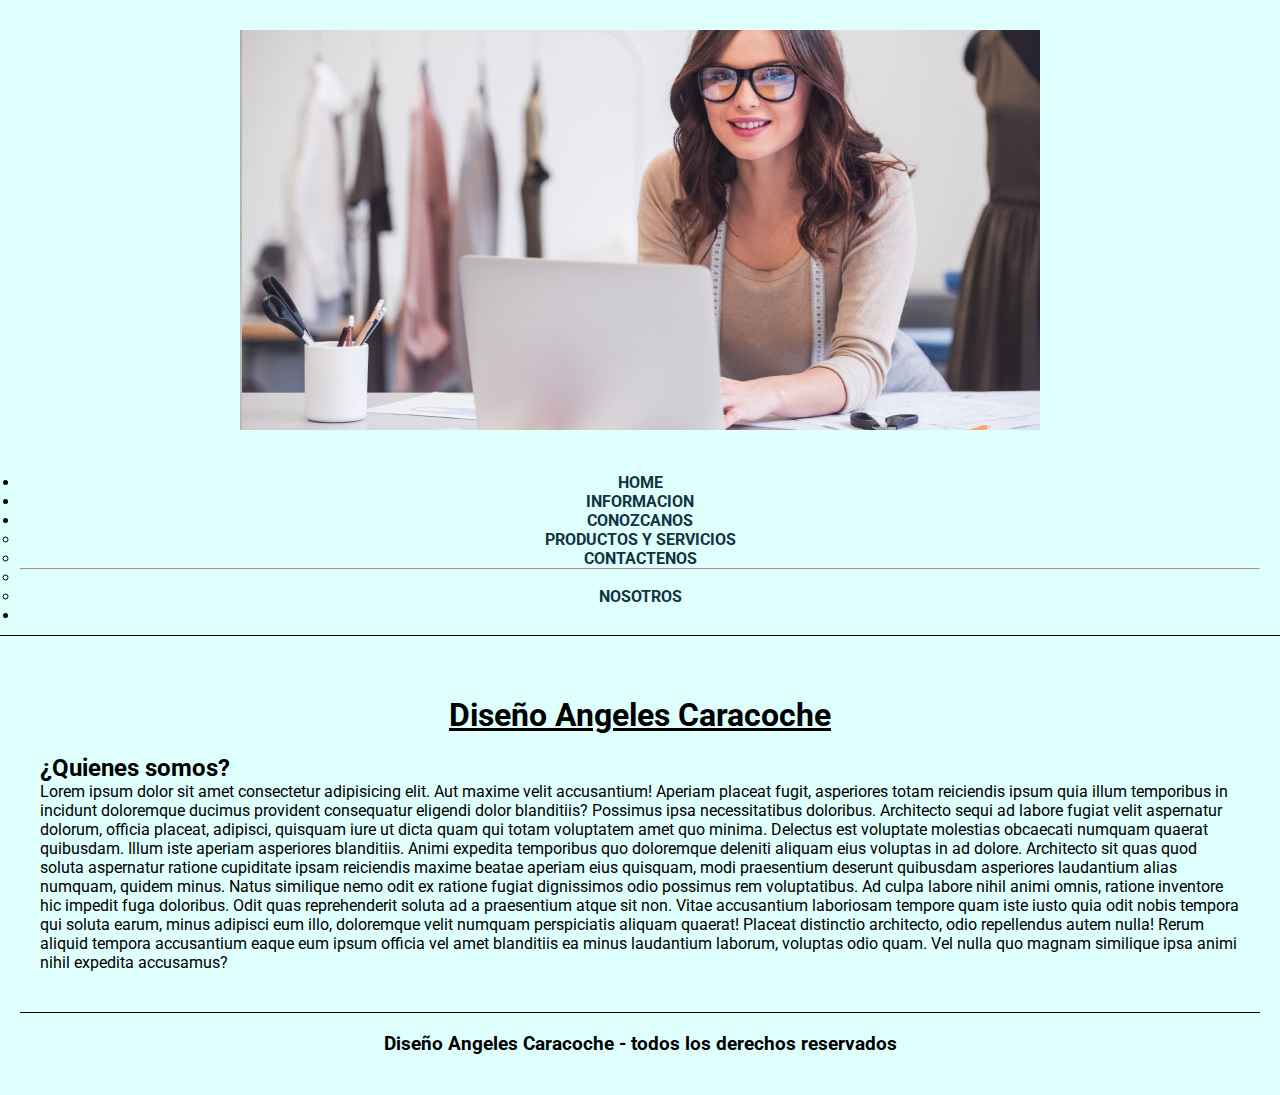
<file: index.html>
<!DOCTYPE html>
<html lang="es">
  <head>
    <meta charset="UTF-8" />
    <meta name="viewport" content="width=device-width, initial-scale=1.0" />
    <title>Diseño Angeles Caracoche</title>
    <!--Bootstrap-->
    <link
      href="https://cdn.jsdelivr.net/npm/bootstrap@5.3.1/dist/css/bootstrap.min.css"
      rel="stylesheet"
      integrity="sha384-4bw+/aepP/YC94hEpVNVgiZdgIC5+VKNBQNGCHeKRQN+PtmoHDEXuppvnDJzQIu9"
      crossorigin="anonymous"
    />
    <!-- CSS -->
    <link rel="stylesheet" href="css/estilo.css" />
  </head>
  <body>
    <header>
      <a href="index.html">
        <img
          src="img/logo.jpg"
          class="contenedorRopa contenedor"
          alt="Logo de diseño Angeles Caracoche "
        />
      </a>
      <nav class="navbar navbar-expand-lg bg-body-tertiary">
        <div class="container-fluid">
          
          <button
            class="navbar-toggler"
            type="button"
            data-bs-toggle="collapse"
            data-bs-target="#navbarSupportedContent"
            aria-controls="navbarSupportedContent"
            aria-expanded="false"
            aria-label="Toggle navigation"
          >
            <span class="navbar-toggler-icon"></span>
          </button>
          <div class="collapse navbar-collapse" id="navbarSupportedContent">
            <ul class="navbar-nav me-auto mb-2 mb-lg-0">
              <li class="nav-item">
                <a class="nav-link active" aria-current="page" href="index.html">Home</a>
              </li>
              <li class="nav-item">
                <a class="nav-link" href="html/informacion.html">Informacion</a>
              </li>
              <li class="nav-item dropdown">
                <a
                  class="nav-link dropdown-toggle"
                  href="#"
                  role="button"
                  data-bs-toggle="dropdown"
                  aria-expanded="false"
                >
                  Conozcanos
                </a>
                <ul class="dropdown-menu">
                  <li>
                    <a
                      class="dropdown-item"
                      href="html/productos y servicios.html"
                      >Productos y Servicios</a
                    >
                  </li>
                  <li><a class="dropdown-item" href="html/contacto.html">Contactenos</a></li>
                  <li><hr class="dropdown-divider" /></li>
                  <li>
                    <a class="dropdown-item" href="html/nosotros.html">Nosotros</a>
                  </li>
                </ul>
              </li>
              <li class="nav-item">
               
            </form>
          </div>
        </div>
      </nav>
    </header>
    <main>
      <h1>Diseño Angeles Caracoche</h1>

      <h2>¿Quienes somos?</h2>

      <p>
        Lorem ipsum dolor sit amet consectetur adipisicing elit. Aut maxime velit accusantium! Aperiam placeat fugit, asperiores totam reiciendis ipsum quia illum temporibus in incidunt doloremque ducimus provident consequatur eligendi dolor blanditiis? Possimus ipsa necessitatibus doloribus. Architecto sequi ad labore fugiat velit aspernatur dolorum, officia placeat, adipisci, quisquam iure ut dicta quam qui totam voluptatem amet quo minima. Delectus est voluptate molestias obcaecati numquam quaerat quibusdam. Illum iste aperiam asperiores blanditiis. Animi expedita temporibus quo doloremque deleniti aliquam eius voluptas in ad dolore. Architecto sit quas quod soluta aspernatur ratione cupiditate ipsam reiciendis maxime beatae aperiam eius quisquam, modi praesentium deserunt quibusdam asperiores laudantium alias numquam, quidem minus. Natus similique nemo odit ex ratione fugiat dignissimos odio possimus rem voluptatibus. Ad culpa labore nihil animi omnis, ratione inventore hic impedit fuga doloribus. Odit quas reprehenderit soluta ad a praesentium atque sit non. Vitae accusantium laboriosam tempore quam iste iusto quia odit nobis tempora qui soluta earum, minus adipisci eum illo, doloremque velit numquam perspiciatis aliquam quaerat! Placeat distinctio architecto, odio repellendus autem nulla! Rerum aliquid tempora accusantium eaque eum ipsum officia vel amet blanditiis ea minus laudantium laborum, voluptas odio quam. Vel nulla quo magnam similique ipsa animi nihil expedita accusamus?
      </p>
    </main>

    <footer>
      <h3>Diseño Angeles Caracoche - todos los derechos reservados</h3>
    </footer>
    <script
      src="https://cdn.jsdelivr.net/npm/bootstrap@5.3.1/dist/js/bootstrap.bundle.min.js"
      integrity="sha384-HwwvtgBNo3bZJJLYd8oVXjrBZt8cqVSpeBNS5n7C8IVInixGAoxmnlMuBnhbgrkm"
      crossorigin="anonymous"
    ></script>
  </body>
</html>
</file>
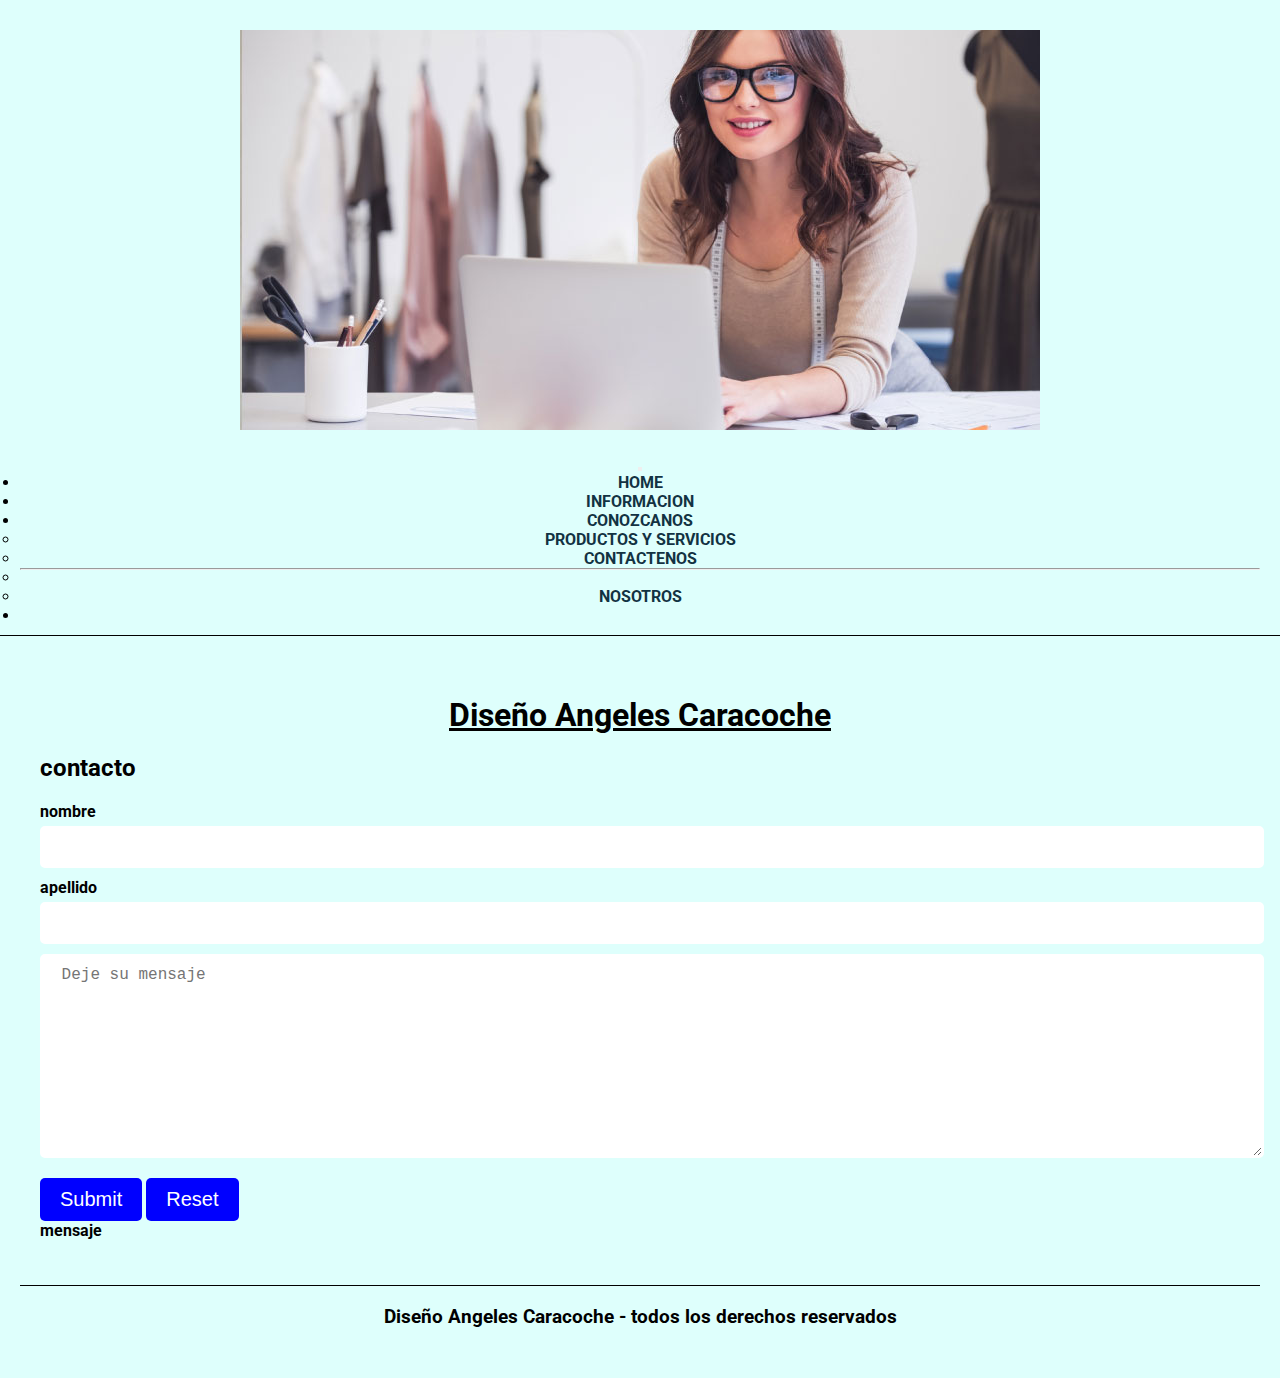
<file: html/contacto.html>
<!DOCTYPE html>
<html lang="es">
<head>
    <meta charset="UTF-8">
    <meta name="viewport" content="width=device-width, initial-scale=1.0">
    <title>Diseño Angeles Caracoche</title>
    <!--Bootstrap-->
    <link href="https://cdn.jsdelivr.net/npm/bootstrap@5.3.1/dist/css/bootstrap.min.css" rel="stylesheet" integrity="sha384-4bw+/aepP/YC94hEpVNVgiZdgIC5+VKNBQNGCHeKRQN+PtmoHDEXuppvnDJzQIu9" crossorigin="anonymous">
    <!-- CSS -->
    <link rel="stylesheet" href="../css/estilo.css">
</head>
<body>
    <header>
        <a href="../index.html">
          <img
            src="../img/logo.jpg"
            class="contenedorRopa contenedor"
            alt="Logo de diseño Angeles Caracoche "
          />
        </a>
        <nav class="navbar navbar-expand-lg bg-body-tertiary">
          <div class="container-fluid">
           
            <button
              class="navbar-toggler"
              type="button"
              data-bs-toggle="collapse"
              data-bs-target="#navbarSupportedContent"
              aria-controls="navbarSupportedContent"
              aria-expanded="false"
              aria-label="Toggle navigation"
            >
              <span class="navbar-toggler-icon"></span>
            </button>
            <div class="collapse navbar-collapse" id="navbarSupportedContent">
              <ul class="navbar-nav me-auto mb-2 mb-lg-0">
                <li class="nav-item">
                  <a class="nav-link active" aria-current="page" href="../index.html">Home</a>
                </li>
                <li class="nav-item">
                  <a class="nav-link" href="informacion.html">Informacion</a>
                </li>
                <li class="nav-item dropdown">
                  <a
                    class="nav-link dropdown-toggle"
                    href="#"
                    role="button"
                    data-bs-toggle="dropdown"
                    aria-expanded="false"
                  >
                    Conozcanos
                  </a>
                  <ul class="dropdown-menu">
                    <li>
                      <a
                        class="dropdown-item"
                        href="productos y servicios.html"
                        >Productos y Servicios</a
                      >
                    </li>
                    <li><a class="dropdown-item" href="contacto.html">Contactenos</a></li>
                    <li><hr class="dropdown-divider" /></li>
                    <li>
                      <a class="dropdown-item" href="nosotros.html">Nosotros</a>
                    </li>
                  </ul>
                </li>
                <li class="nav-item">
                 
              </form>
            </div>
          </div>
        </nav>
      </header>
    <main>
        <h1> Diseño Angeles Caracoche</h1>

        <h2> contacto </h2>
        <form>
            <label for="nombre"> nombre </label>
            <input type="text" id="nombre">

            <label for="apellido"> apellido </label>
            <input type="text" id="apellido">
            <textarea name="" id="" cols="30" rows="10" placeholder=" Deje su mensaje "></textarea>

            <input class="enviar" type="submit">
            <input class="enviar" type="reset">

            <label for="mensaje"> mensaje </label>

        </form>
    </main>

    <footer>
        <h3> Diseño Angeles Caracoche - todos los derechos reservados </h3>
    </footer>
    <script src="https://cdn.jsdelivr.net/npm/bootstrap@5.3.1/dist/js/bootstrap.bundle.min.js" integrity="sha384-HwwvtgBNo3bZJJLYd8oVXjrBZt8cqVSpeBNS5n7C8IVInixGAoxmnlMuBnhbgrkm" crossorigin="anonymous"></script>
</body>
</html>
</file>
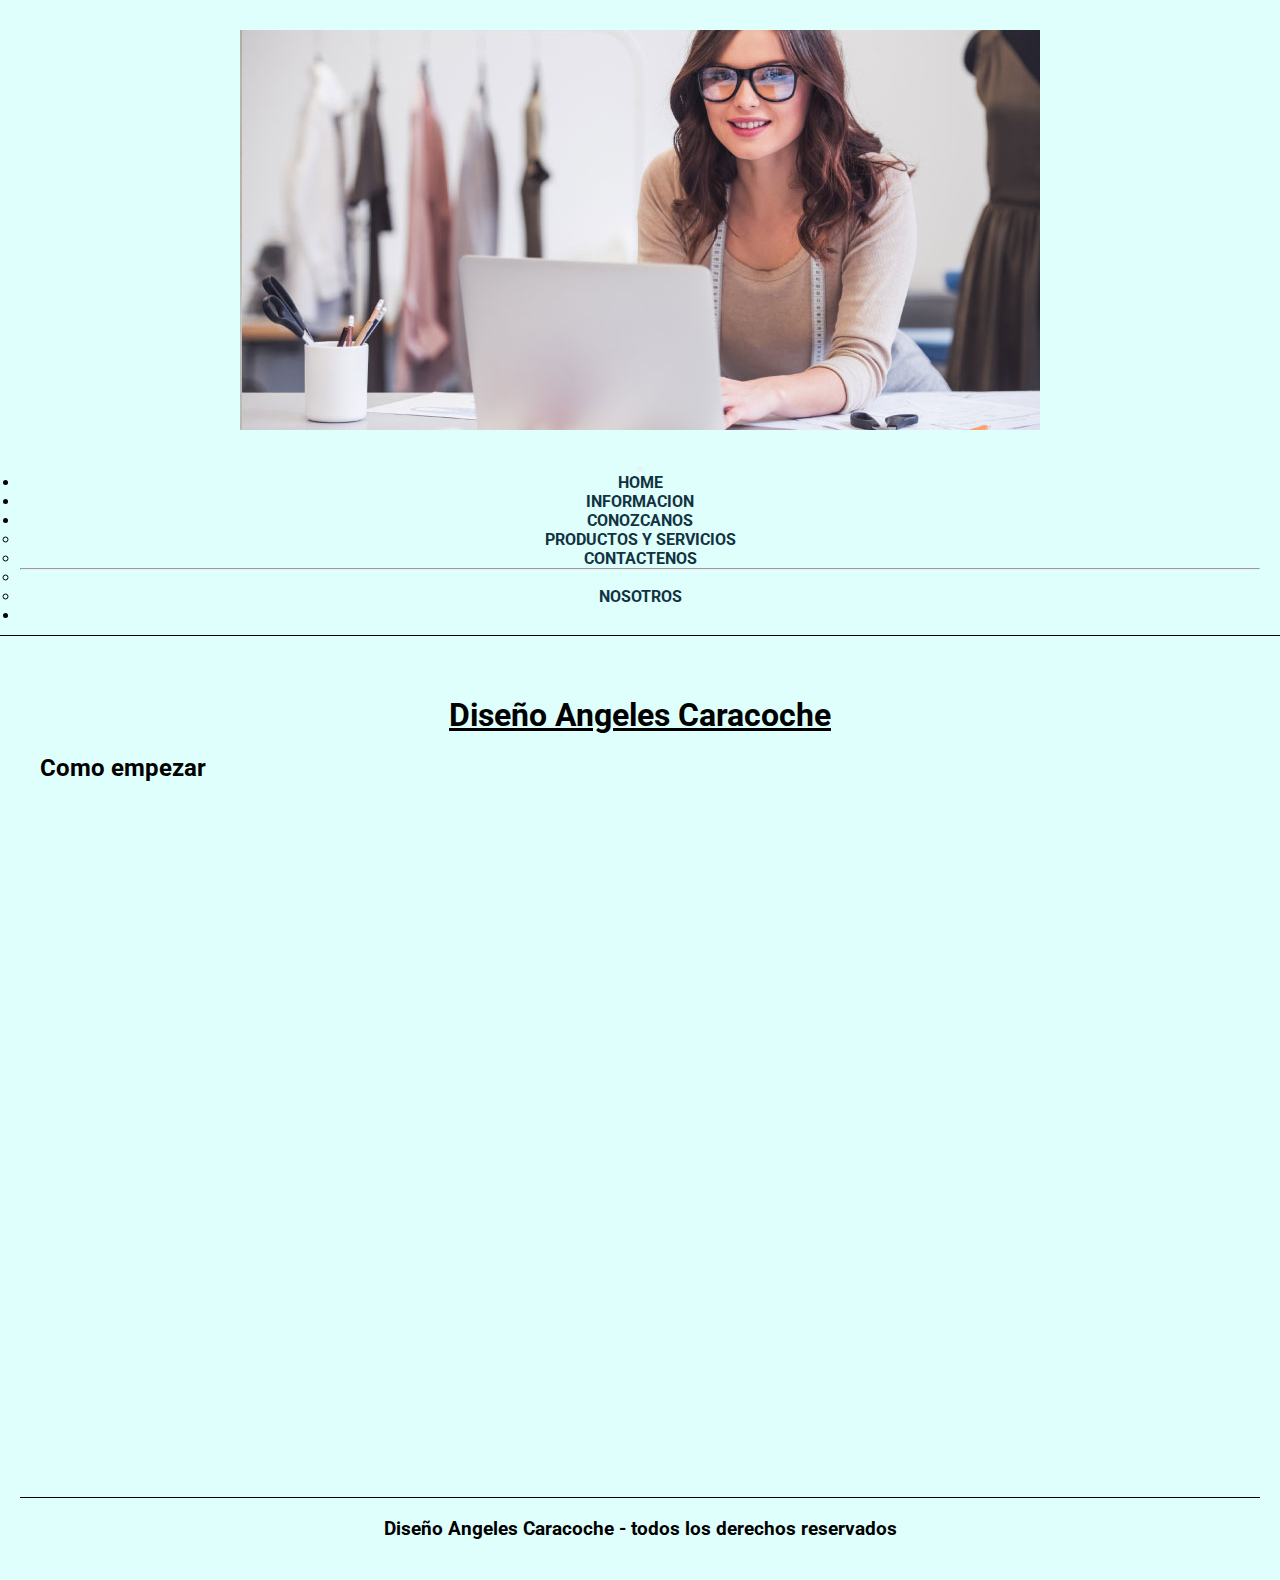
<file: html/informacion.html>
<!DOCTYPE html>
<html lang="es">
<head>
    <meta charset="UTF-8">
    <meta name="viewport" content="width=device-width, initial-scale=1.0">
    <title>Diseño Angeles Caracoche</title>
    <!--Bootstrap-->
    <link href="https://cdn.jsdelivr.net/npm/bootstrap@5.3.1/dist/css/bootstrap.min.css" rel="stylesheet" integrity="sha384-4bw+/aepP/YC94hEpVNVgiZdgIC5+VKNBQNGCHeKRQN+PtmoHDEXuppvnDJzQIu9" crossorigin="anonymous">
    <!-- CSS -->
    <link rel="stylesheet" href="../css/estilo.css">
</head>
<body>
    <header>
        <a href="../index.html">
          <img
            src="../img/logo.jpg"
            class="contenedorRopa contenedor"
            alt="Logo de diseño Angeles Caracoche "
          />
        </a>
        <nav class="navbar navbar-expand-lg bg-body-tertiary">
          <div class="container-fluid">
            
            <button
              class="navbar-toggler"
              type="button"
              data-bs-toggle="collapse"
              data-bs-target="#navbarSupportedContent"
              aria-controls="navbarSupportedContent"
              aria-expanded="false"
              aria-label="Toggle navigation"
            >
              <span class="navbar-toggler-icon"></span>
            </button>
            <div class="collapse navbar-collapse" id="navbarSupportedContent">
              <ul class="navbar-nav me-auto mb-2 mb-lg-0">
                <li class="nav-item">
                  <a class="nav-link active" aria-current="page" href="../index.html">Home</a>
                </li>
                <li class="nav-item">
                  <a class="nav-link" href="informacion.html">Informacion</a>
                </li>
                <li class="nav-item dropdown">
                  <a
                    class="nav-link dropdown-toggle"
                    href="#"
                    role="button"
                    data-bs-toggle="dropdown"
                    aria-expanded="false"
                  >
                    Conozcanos
                  </a>
                  <ul class="dropdown-menu">
                    <li>
                      <a
                        class="dropdown-item"
                        href="productos y servicios.html"
                        >Productos y Servicios</a
                      >
                    </li>
                    <li><a class="dropdown-item" href="contacto.html">Contactenos</a></li>
                    <li><hr class="dropdown-divider" /></li>
                    <li>
                      <a class="dropdown-item" href="nosotros.html">Nosotros</a>
                    </li>
                  </ul>
                </li>
                <li class="nav-item">
                 
              </form>
            </div>
          </div>
        </nav>
      </header>
    <main>
        <h1> Diseño Angeles Caracoche</h1>

        <h2> Como empezar </h2>
        <div class="video-container">
       <iframe width="560" height="315" src="https://www.youtube.com/embed/v6uBXEOFygQ" title="YouTube video player" frameborder="0" allow="accelerometer; autoplay; clipboard-write; encrypted-media; gyroscope; picture-in-picture; web-share" allowfullscreen></iframe></div>
    </main>

    <footer>
        <h3> Diseño Angeles Caracoche - todos los derechos reservados </h3>
    </footer>
    <script src="https://cdn.jsdelivr.net/npm/bootstrap@5.3.1/dist/js/bootstrap.bundle.min.js" integrity="sha384-HwwvtgBNo3bZJJLYd8oVXjrBZt8cqVSpeBNS5n7C8IVInixGAoxmnlMuBnhbgrkm" crossorigin="anonymous"></script>
</body>
</html>
</file>
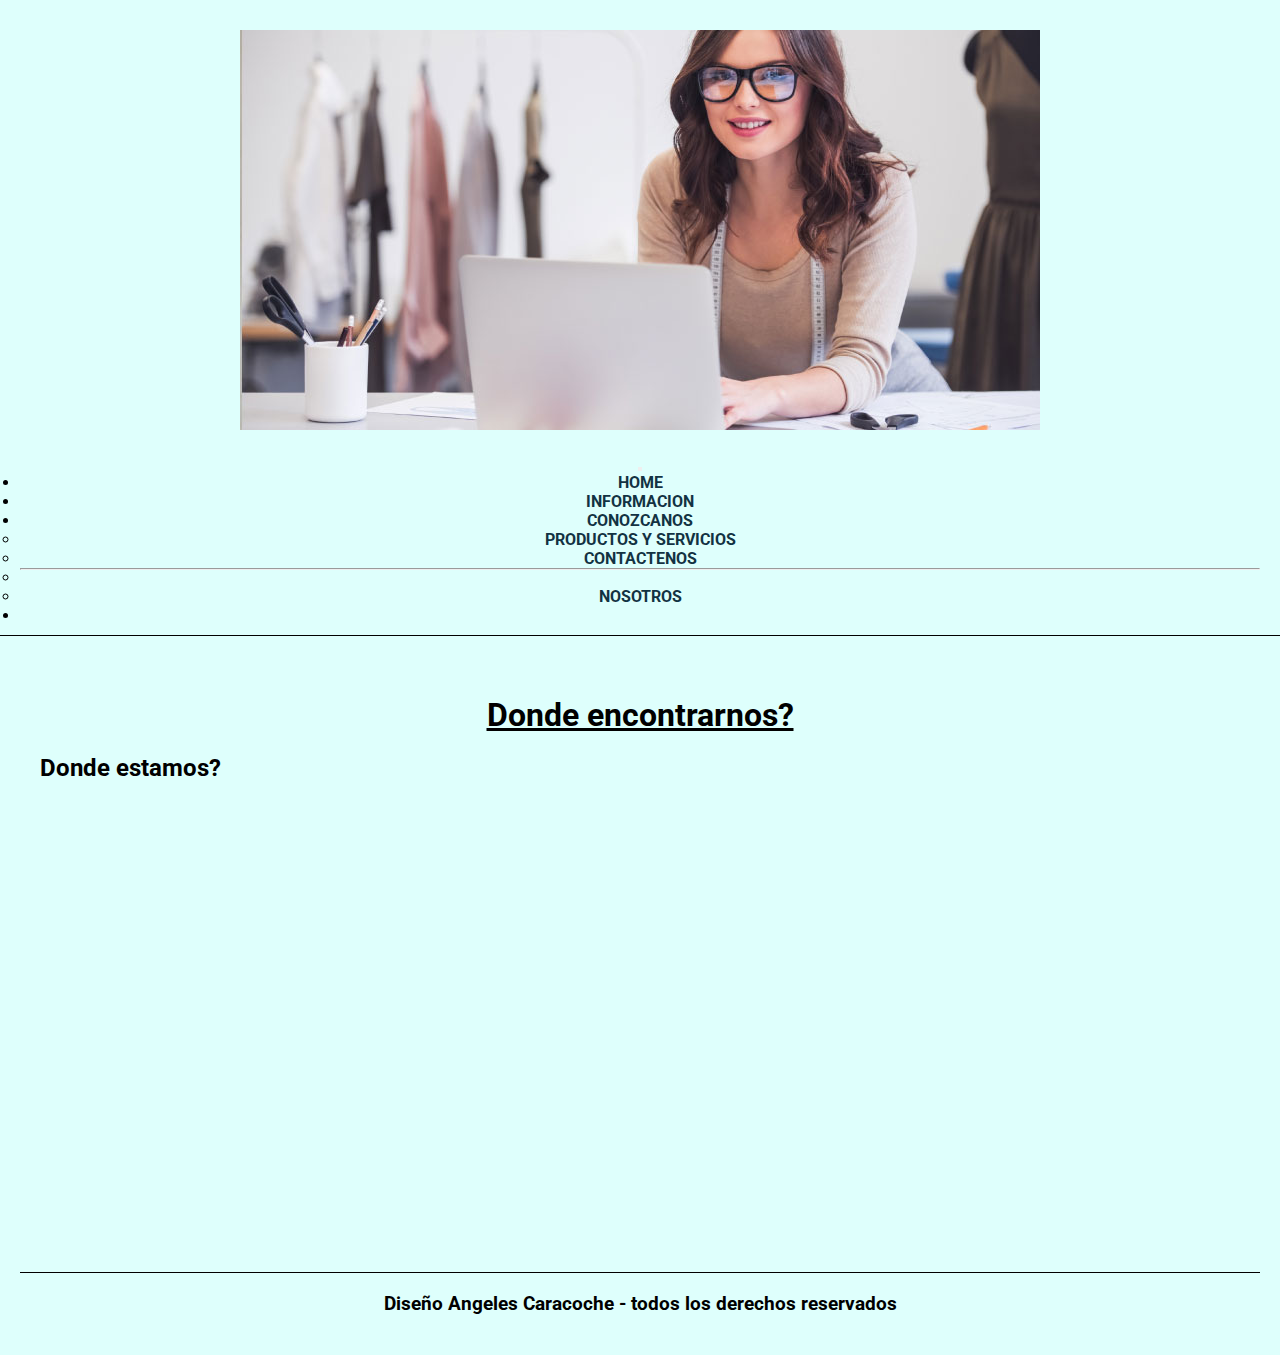
<file: html/nosotros.html>
<!DOCTYPE html>
<html lang="es">
<head>
    <meta charset="UTF-8">
    <meta name="viewport" content="width=device-width, initial-scale=1.0">
    <title>Diseño Angeles Caracoche</title>
    <!--Bootstrap-->
    <link href="https://cdn.jsdelivr.net/npm/bootstrap@5.3.1/dist/css/bootstrap.min.css" rel="stylesheet" integrity="sha384-4bw+/aepP/YC94hEpVNVgiZdgIC5+VKNBQNGCHeKRQN+PtmoHDEXuppvnDJzQIu9" crossorigin="anonymous">
    <!-- CSS -->
    <link rel="stylesheet" href="../css/estilo.css">
</head>
<body>
    <header>
      <a href="">
        <img
          src="../img/logo.jpg"
          class="contenedorRopa contenedor"
          alt="Logo de diseño Angeles Caracoche "
        />
      </a>
      <nav class="navbar navbar-expand-lg bg-body-tertiary">
        <div class="container-fluid">
          
          <button
            class="navbar-toggler"
            type="button"
            data-bs-toggle="collapse"
            data-bs-target="#navbarSupportedContent"
            aria-controls="navbarSupportedContent"
            aria-expanded="false"
            aria-label="Toggle navigation"
          >
            <span class="navbar-toggler-icon"></span>
          </button>
          <div class="collapse navbar-collapse" id="navbarSupportedContent">
            <ul class="navbar-nav me-auto mb-2 mb-lg-0">
              <li class="nav-item">
                <a class="nav-link active" aria-current="page" href="../index.html">Home</a>
              </li>
              <li class="nav-item">
                <a class="nav-link" href="informacion.html">Informacion</a>
              </li>
              <li class="nav-item dropdown">
                <a
                  class="nav-link dropdown-toggle"
                  href="#"
                  role="button"
                  data-bs-toggle="dropdown"
                  aria-expanded="false"
                >
                  Conozcanos
                </a>
                <ul class="dropdown-menu">
                  <li>
                    <a
                      class="dropdown-item"
                      href="productos y servicios.html"
                      >Productos y Servicios</a
                    >
                  </li>
                  <li><a class="dropdown-item" href="contacto.html">Contactenos</a></li>
                  <li><hr class="dropdown-divider" /></li>
                  <li>
                    <a class="dropdown-item" href="nosotros.html">Nosotros</a>
                  </li>
                </ul>
              </li>
              <li class="nav-item">
               
            </form>
          </div>
        </div>
      </nav>
    </header>
    <main>
        <h1> Donde encontrarnos? </h1>

        <h2> Donde estamos? </h2>
        
        <iframe src="https://www.google.com/maps/embed?pb=!1m14!1m12!1m3!1d12581.731871058717!2d-57.564601100000004!3d-37.9670239!2m3!1f0!2f0!3f0!3m2!1i1024!2i768!4f13.1!5e0!3m2!1ses-419!2sar!4v1692125648794!5m2!1ses-419!2sar" width="600" height="450" style="border:0;" allowfullscreen="" loading="lazy" referrerpolicy="no-referrer-when-downgrade"></iframe>

    </main>

    <footer>
        <h3> Diseño Angeles Caracoche - todos los derechos reservados </h3>
    </footer>
    <script src="https://cdn.jsdelivr.net/npm/bootstrap@5.3.1/dist/js/bootstrap.bundle.min.js" integrity="sha384-HwwvtgBNo3bZJJLYd8oVXjrBZt8cqVSpeBNS5n7C8IVInixGAoxmnlMuBnhbgrkm" crossorigin="anonymous"></script>
</body>
</html>
</file>
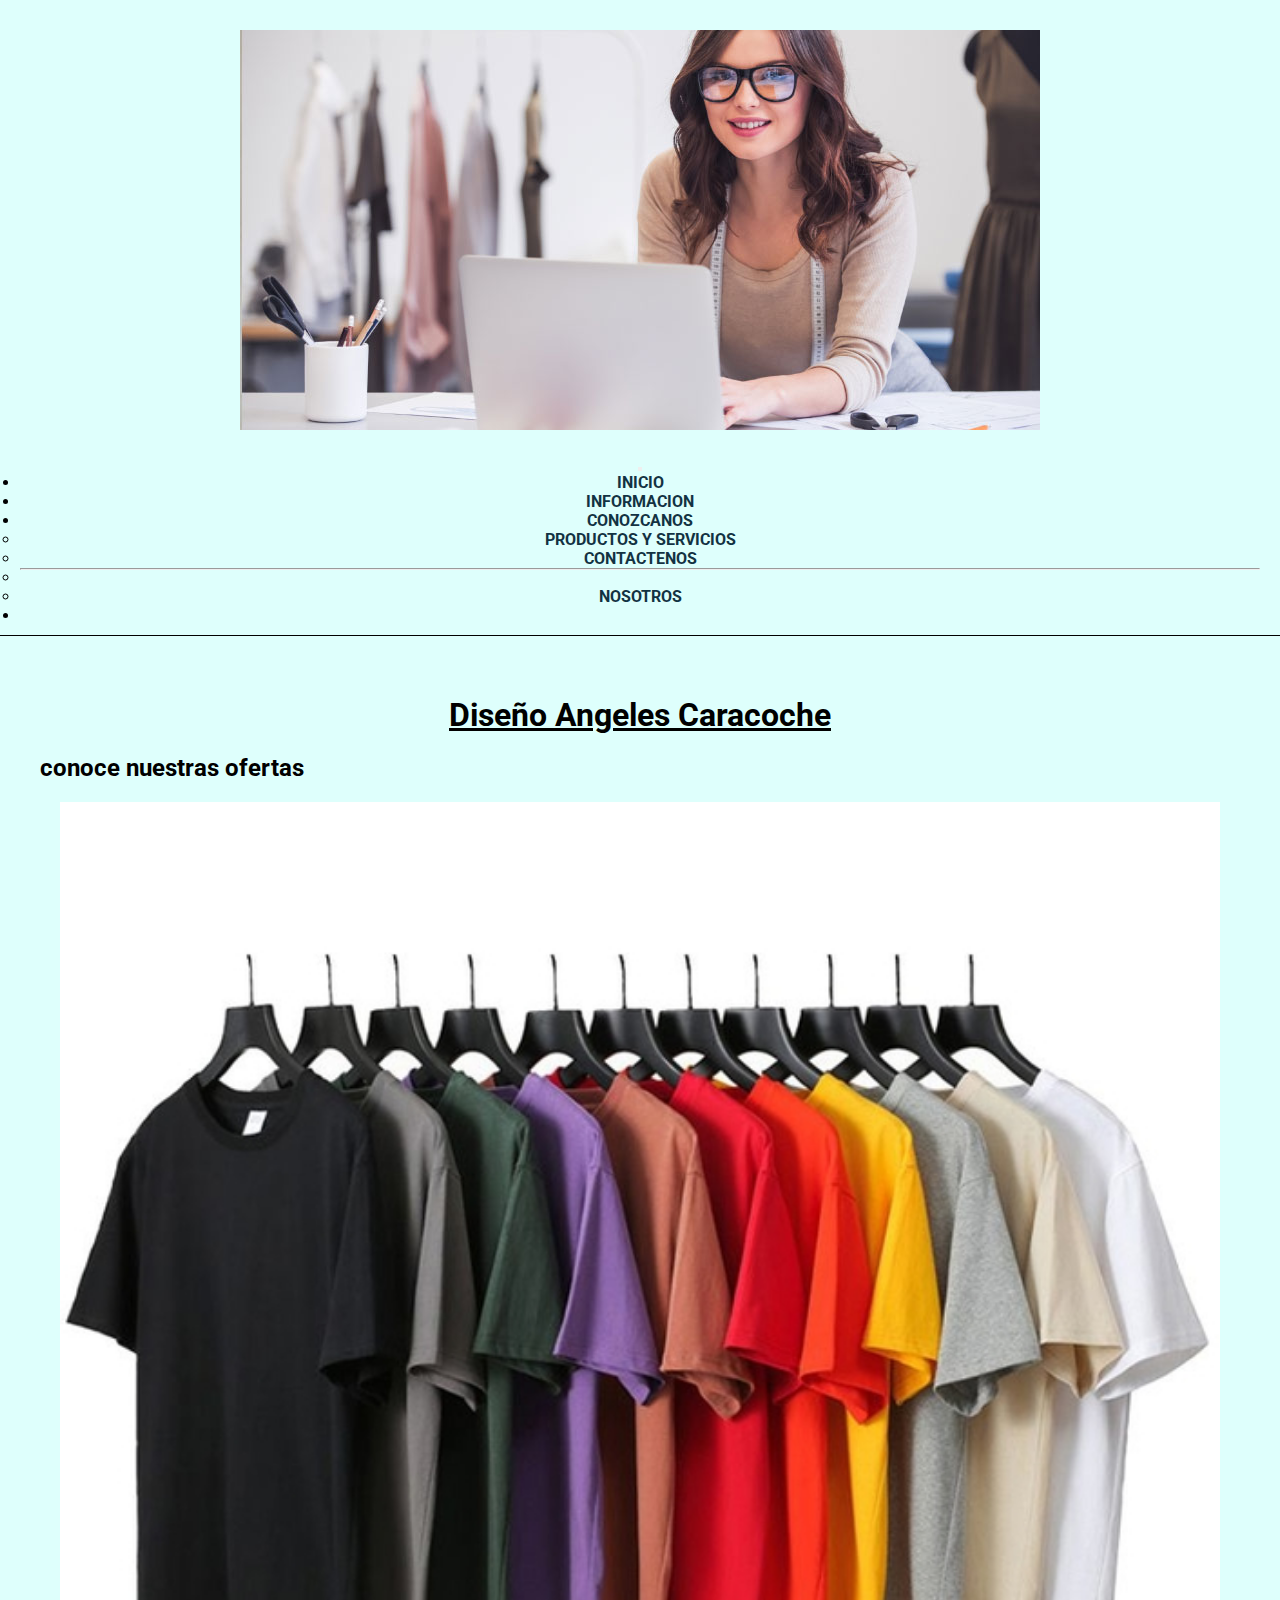
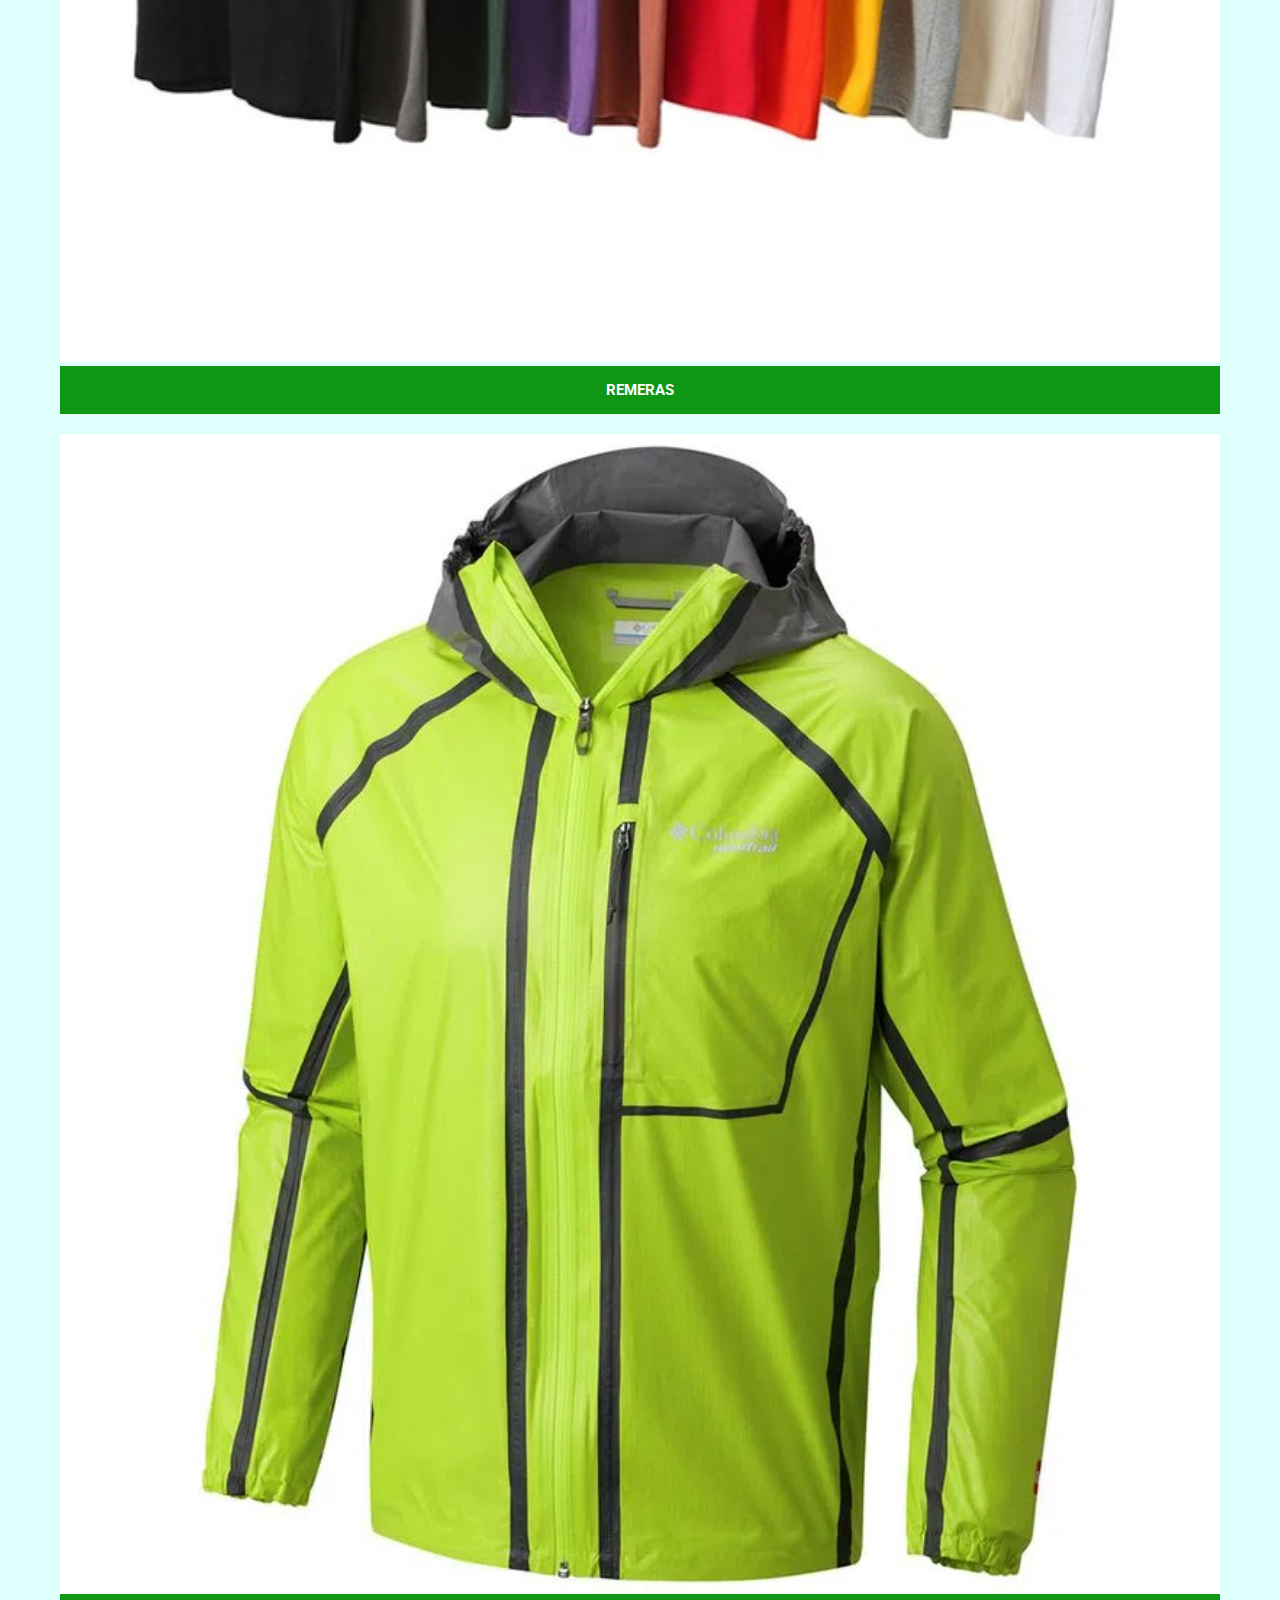
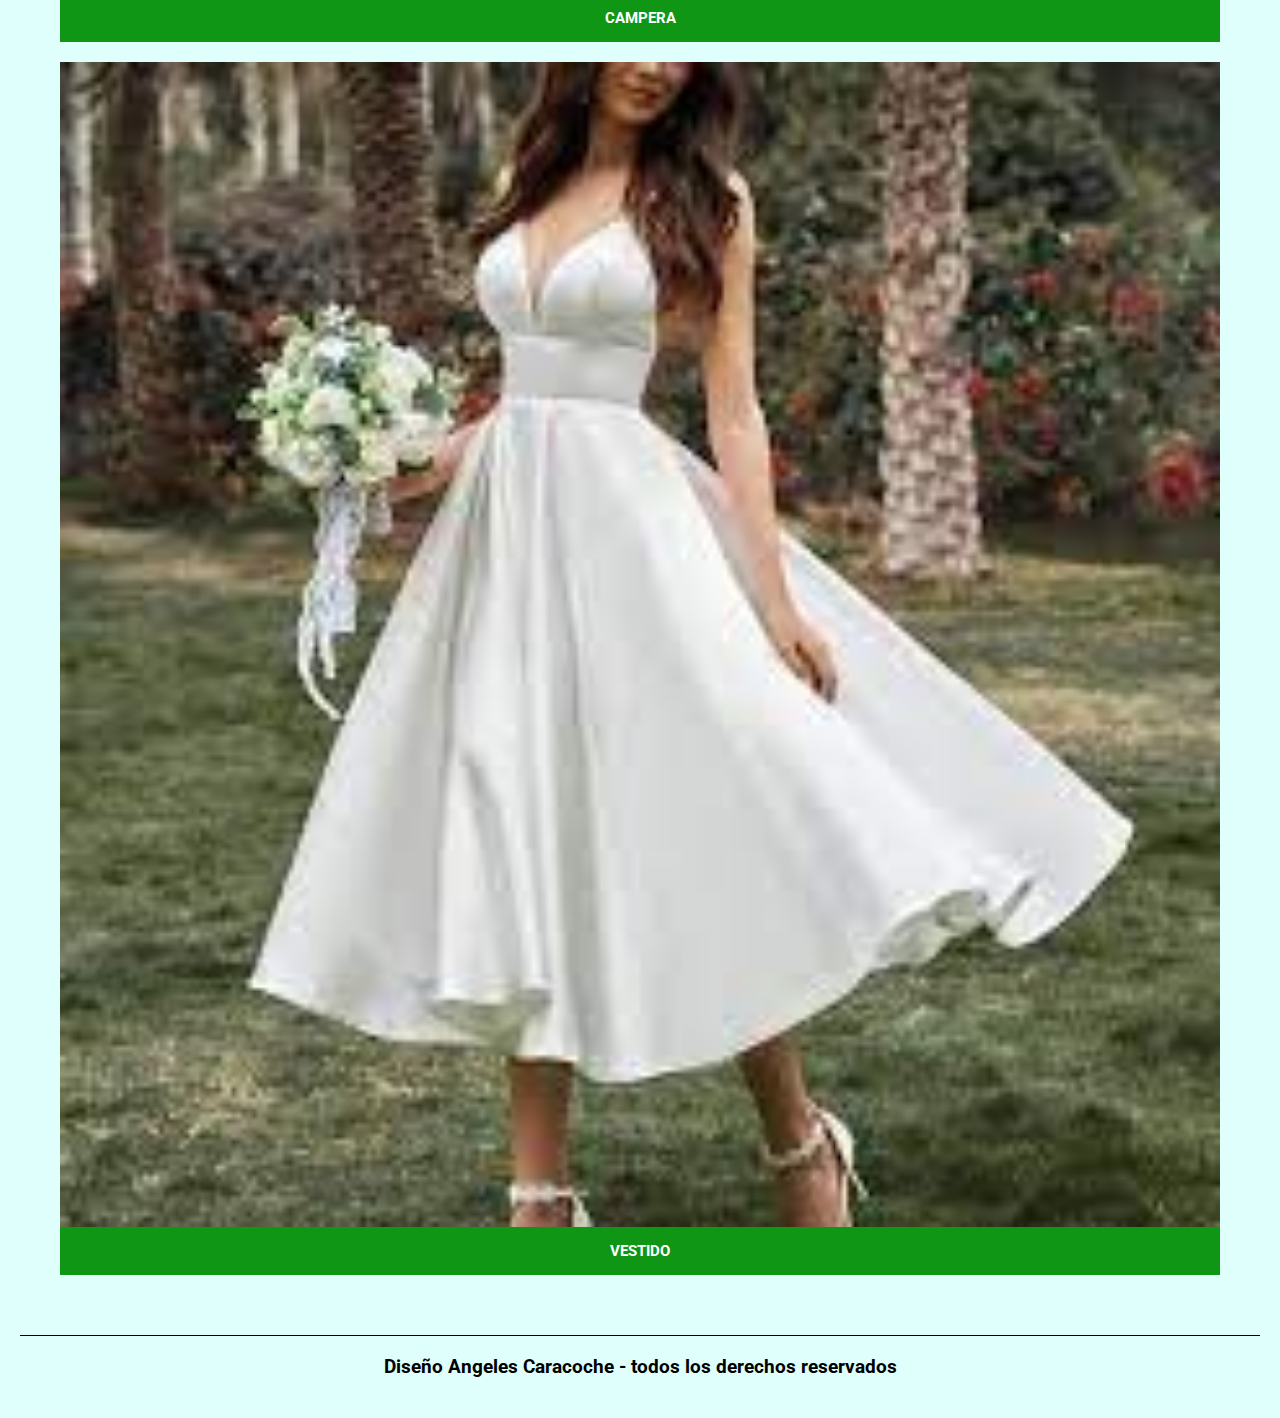
<file: html/productos y servicios.html>
<!DOCTYPE html>
<html lang="es">

<head>
  <meta charset="UTF-8">
  <meta name="viewport" content="width=device-width, initial-scale=1.0">
  <title>Diseño Angeles Caracoche</title>
  <!--Bootstrap-->
  <link href="https://cdn.jsdelivr.net/npm/bootstrap@5.3.1/dist/css/bootstrap.min.css" rel="stylesheet"
    integrity="sha384-4bw+/aepP/YC94hEpVNVgiZdgIC5+VKNBQNGCHeKRQN+PtmoHDEXuppvnDJzQIu9" crossorigin="anonymous">
  <!-- CSS -->
  <link rel="stylesheet" href="../css/estilo.css">
</head>

<body>
  <header>
    <a href="../index.html">
      <img src="../img/logo.jpg" class="contenedorRopa contenedor" alt="Logo de diseño Angeles Caracoche " />
    </a>
    <nav class="navbar navbar-expand-lg bg-body-tertiary">
      <div class="container-fluid">
        
        <button class="navbar-toggler" type="button" data-bs-toggle="collapse" data-bs-target="#navbarSupportedContent"
          aria-controls="navbarSupportedContent" aria-expanded="false" aria-label="Toggle navigation">
          <span class="navbar-toggler-icon"></span>
        </button>
        <div class="collapse navbar-collapse" id="navbarSupportedContent">
          <ul class="navbar-nav me-auto mb-2 mb-lg-0">
            <li class="nav-item">
              <a class="nav-link active" aria-current="page" href="../index.html">Inicio</a>
            </li>
            <li class="nav-item">
              <a class="nav-link" href="informacion.html">Informacion</a>
            </li>
            <li class="nav-item dropdown">
              <a class="nav-link dropdown-toggle" href="#" role="button" data-bs-toggle="dropdown"
                aria-expanded="false">
                Conozcanos
              </a>
              <ul class="dropdown-menu">
                <li>
                  <a class="dropdown-item" href="productos y servicios.html">Productos y Servicios</a>
                </li>
                <li><a class="dropdown-item" href="contacto.html">Contactenos</a></li>
                <li>
                  <hr class="dropdown-divider" />
                </li>
                <li>
                  <a class="dropdown-item" href="nosotros.html">Nosotros</a>
                </li>
              </ul>
            </li>
            <li class="nav-item">

              </form>
        </div>
      </div>
    </nav>
  </header>
  <main>
    <h1> Diseño Angeles Caracoche</h1>

    <h2> conoce nuestras ofertas </h2>

    <div class="contenedorRopa">
      <img class="imgOfertas " src="../img/remeras.jpg" alt="foto de remeras">
      <p> remeras</p>
    </div>
    <div class="contenedorRopa">
      <img class="imgRopa" src="../img/campera.webp" alt="foto de campera">
      <p>campera</p>
    </div>
    <div class="contenedorRopa">
      <img class="imgRopa" src="../img/vestido.jpg" alt="foto de vestido">
      <p>vestido</p>
    </div>

  </main>

  <footer>
    <h3> Diseño Angeles Caracoche - todos los derechos reservados </h3>
  </footer>
  <script src="https://cdn.jsdelivr.net/npm/bootstrap@5.3.1/dist/js/bootstrap.bundle.min.js"
    integrity="sha384-HwwvtgBNo3bZJJLYd8oVXjrBZt8cqVSpeBNS5n7C8IVInixGAoxmnlMuBnhbgrkm"
    crossorigin="anonymous"></script>
</body>

</html>
</file>
<file: css/estilo.css>
@charset "UTF-8";
@import url("https://fonts.googleapis.com/css2?family=Roboto:wght@300&display=swap");
* {
  margin: 0;
  padding: 0;
}

/* body*/
body {
  background-color: #defffc;
  font-family: "Roboto";
}

/*header*/
header {
  border-bottom: 1px solid black;
  text-align: center;
  padding: 10px 20px;
}

.logo {
  width: 150px;
  height: auto;
}

nav ul liv {
  list-style: none;
  display: inline-block;
  margin: 0 10px;
}

a {
  text-decoration: none;
  text-transform: uppercase;
  font-weight: bolder;
  color: #123242;
}

.logo {
  width: 150x;
  display: flex;
  justify-content: start;
}

/*MAIN*/
main {
  margin: 20px;
  padding: 20px;
}

h1 {
  text-align: center;
  text-decoration: underline;
  margin: 20px 0px;
}

footer {
  margin: 20px;
  padding: 20px;
  border-top: 1px solid black;
  text-align: center;
}

/*RESPONSIVE*/
@media (mun-width: 300px) and (max-width: 800px) {
  header {
    font-size: small;
    width: auto;
    height: auto;
  }
  main {
    background-color: aqua;
    padding: 30px;
    margin: 10px 20px;
  }
  h1 {
    font-size: small;
  }
  h2 {
    font-size: x-small;
  }
  p {
    font-size: 16px;
  }
}
.contenedor {
  max-width: 100%;
  height: auto;
}
.contenedor img {
  max-width: 100%;
  height: auto;
}

.video-container {
  position: relative;
  padding-bottom: 56.25%;
  /* Relación de aspecto 16:9 */
  height: 0;
  overflow: hidden;
}
.video-container iframe {
  position: absolute;
  top: 0;
  left: 0;
  width: 100%;
  height: 100%;
}

/*CONTACTENOS*/
form {
  margin-top: 20px;
}

label {
  display: block;
  font-weight: bold;
  margin-bottom: 5px;
  color: black;
}

input[type=text], textarea {
  display: block;
  width: 100%;
  padding: 10px;
  border: 2px solid #fff;
  border-radius: 5px;
  font-size: 16px;
  margin-bottom: 10px;
}

.enviar {
  background-color: blue;
  color: #fff;
  border: none;
  padding: 10px 20px;
  border-radius: 5px;
  font-size: 20px;
  cursor: pointer;
  margin-top: 10px;
}

.imgOfertas {
  width: 100%;
}

/*ROPA*/
.contenedorRopa {
  margin: 20px;
  border: 4px #30afb8;
  border-radius: auto;
}

.imgRopa {
  display: block;
  width: 100%;
  height: auto;
}

.contenedorRopa p {
  background-color: #0f9615;
  color: #fff;
  text-align: center;
  padding: 15px;
  font-weight: bolder;
  font-size: 15px;
  text-transform: uppercase;
}

/*IFRAME*/
iframe {
  display: block;
  margin: auto;
}

/*# sourceMappingURL=estilo.css.map */
</file>
